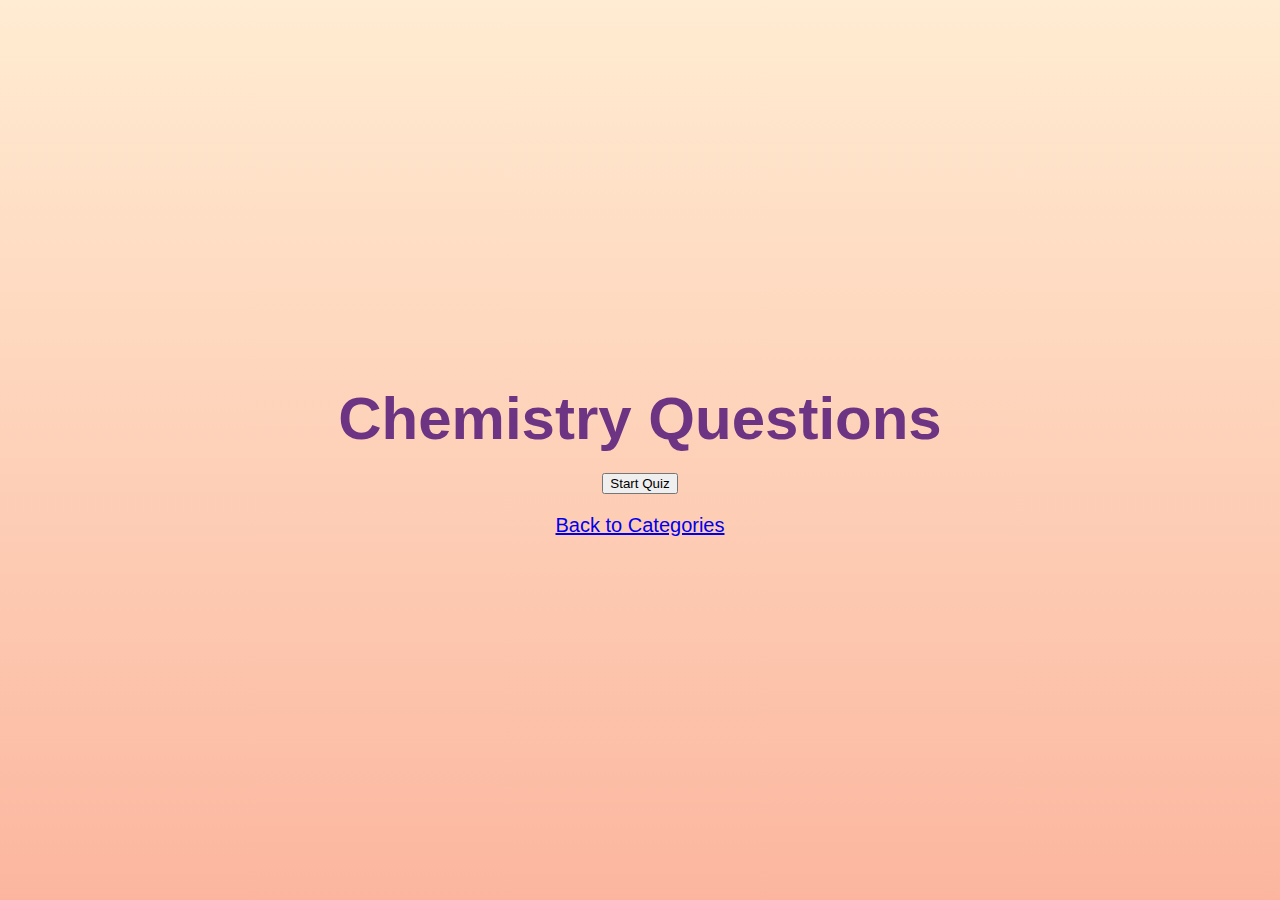
<file: chemistry.html>
<!DOCTYPE html>
<html lang="en">
<head>
    <meta charset="UTF-8">
    <meta name="viewport" content="width=device-width, initial-scale=1.0">
    <title>Chemistry Quiz</title>
    <link rel="stylesheet" href="style2.css">
    <script defer src="chemistry.js"></script>
</head>
<body>
    <h1>Chemistry Questions</h1>
    
    

    <div id="quiz-container" style="display: none;">
        <div id="quiz-question"></div>
        <div id="quiz-options"></div>
        <button id="next-question-btn">Next Question</button>
    </div>

    <button id="start-chemistry">Start Quiz</button>
    <p><a href="start-quiz.html">Back to Categories</a></p>
</body>
</html>
</file>
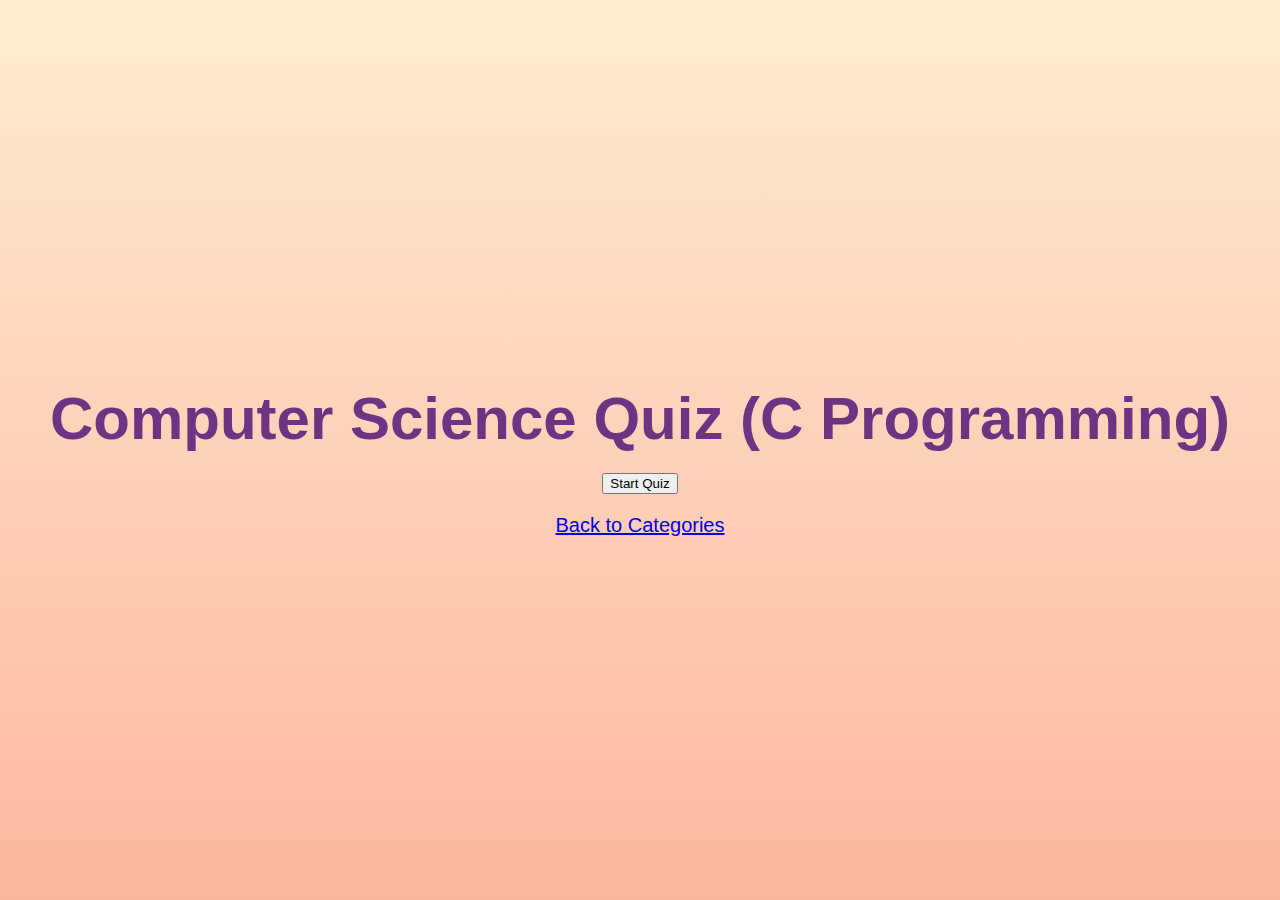
<file: computer.html>
<!DOCTYPE html>
<html lang="en">
<head>
    <meta charset="UTF-8">
    <meta name="viewport" content="width=device-width, initial-scale=1.0">
    <title>Computer Science Quiz</title>
    <link rel="stylesheet" href="style2.css">
    <script defer src="cs.js"></script>
</head>
<body>
    <h1>Computer Science Quiz (C Programming)</h1>

   
    <div id="quiz-container" style="display: none;">
        <div id="quiz-question"></div>
        <div id="quiz-options"></div>
        <button id="next-question-btn">Next Question</button>
    </div>

    <button id="start-cs">Start Quiz</button>
    <p><a href="start-quiz.html">Back to Categories</a></p>

</body>
</html>
</file>
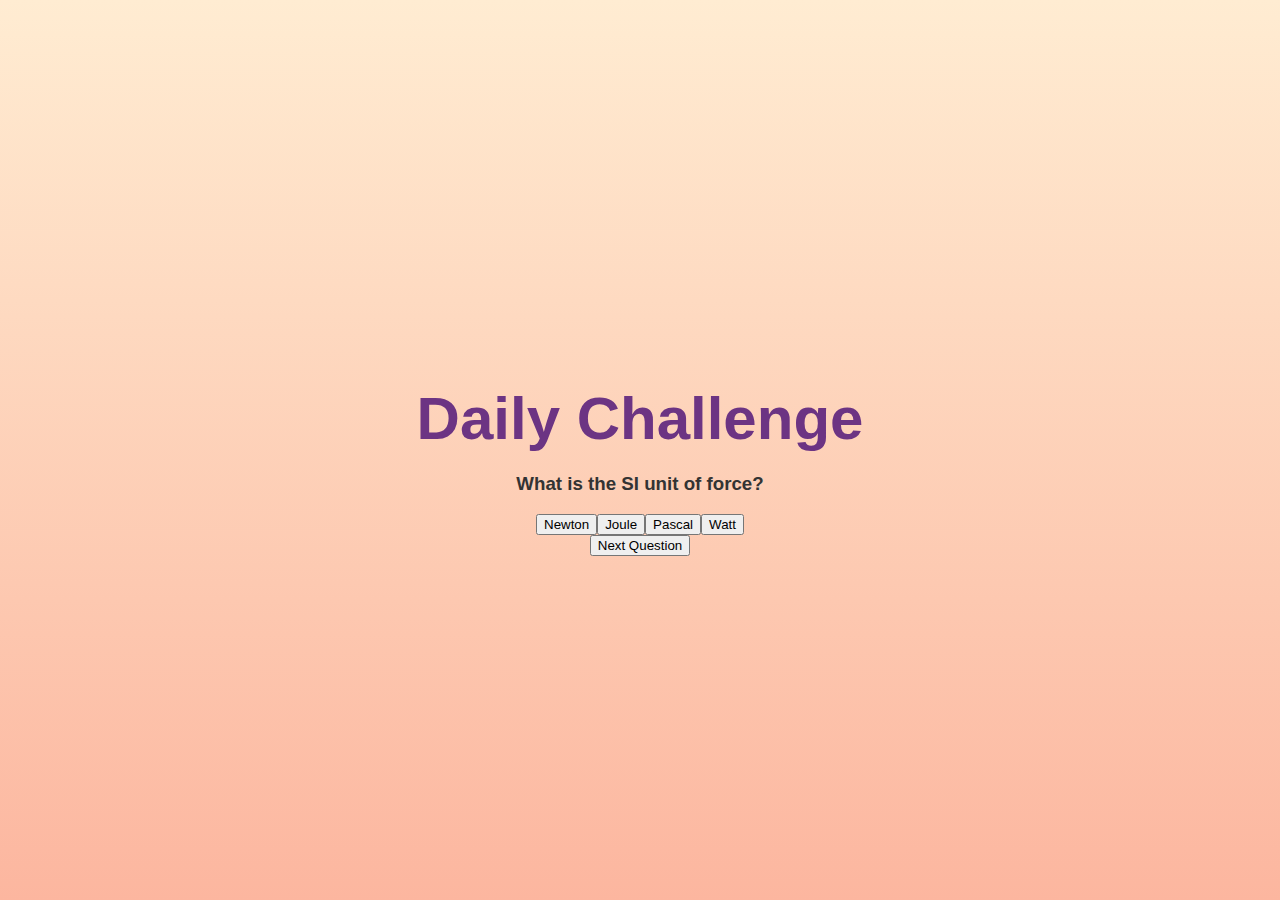
<file: daily-challenge.html>
<!DOCTYPE html>
<html lang="en">
<head>
    <meta charset="UTF-8">
    <meta name="viewport" content="width=device-width, initial-scale=1.0">
    <title>Daily Challenge</title>
    <link rel="stylesheet" href="style2.css">
</head>
<body>
    <div class="container">
        <h1 class="header">Daily Challenge</h1>

        <!-- Daily Question -->
        <div class="question-container">
            <h3 id="question-text">Loading Question...</h3>
            <div class="options" id="options-container"></div>
        </div>

        <!-- Answer Result -->
        <div id="result-message" class="result-message"></div>

        <!-- Achievement Section -->
        <div id="achievement-container" class="achievement-container" style="display: none;"></div>

        <!-- Next Question Button -->
        <button id="next-question-btn" class="next-btn" onclick="nextQuestion()">Next Question</button>
    </div>

    <script src="daily-challenge.js"></script>
</body>
</html>
</file>
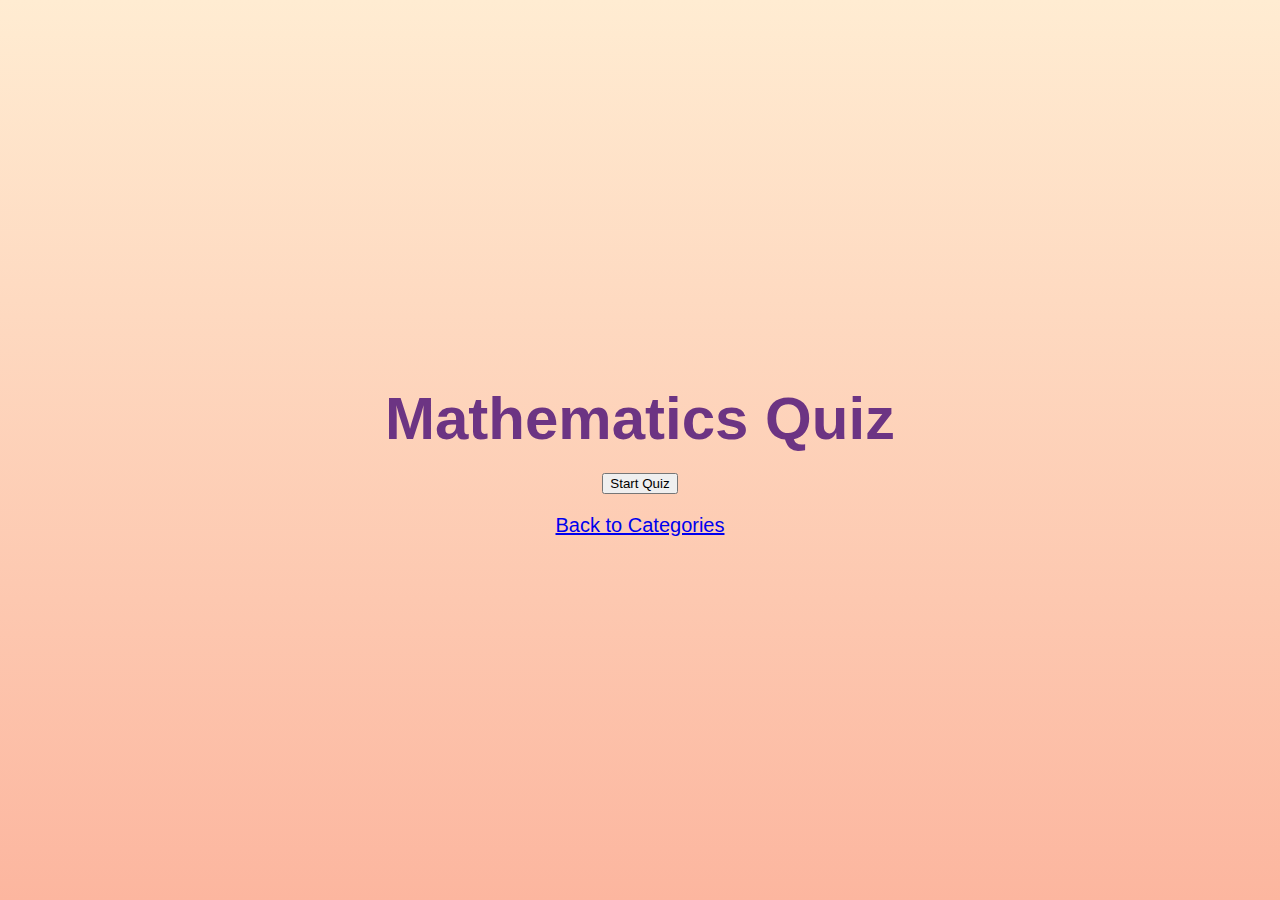
<file: mathematics.html>
<!DOCTYPE html>
<html lang="en">
<head>
    <meta charset="UTF-8">
    <meta name="viewport" content="width=device-width, initial-scale=1.0">
    <title>Mathematics Quiz</title>
    <link rel="stylesheet" href="style2.css">
    <script defer src="maths.js"></script>
</head>
<body>
    <h1>Mathematics Quiz</h1>

   

    <div id="quiz-container" style="display: none;">
        <div id="quiz-question"></div>
        <div id="quiz-options"></div>
        <button id="next-question-btn">Next Question</button>
    </div>

    <button id="start-maths">Start Quiz</button>
    <p><a href="start-quiz.html">Back to Categories</a></p>
</body>
</html>
</file>
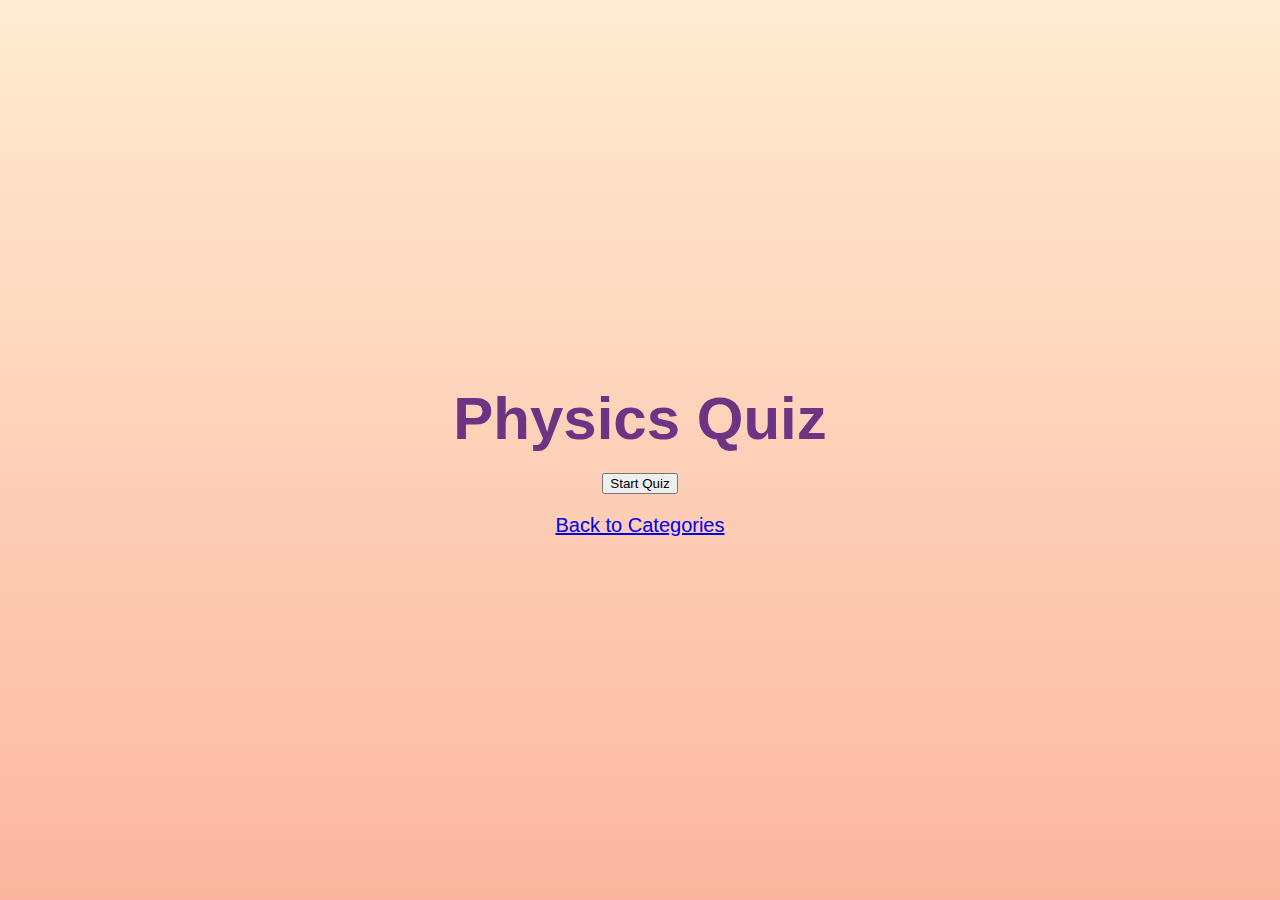
<file: physics.html>
<!DOCTYPE html>
<html lang="en">
<head>
    <meta charset="UTF-8">
    <meta name="viewport" content="width=device-width, initial-scale=1.0">
    <title>Physics Quiz</title>
    <link rel="stylesheet" href="style2.css">
    <script defer src="physics.js"></script>
</head>
<body>
    <h1>Physics Quiz </h1>



    <div id="quiz-container" style="display: none;">
        <div id="quiz-question"></div>
        <div id="quiz-options"></div>
        <button id="next-question-btn">Next Question</button>
    </div>

    <button id="start-physics">Start Quiz</button>
    <p><a href="start-quiz.html">Back to Categories</a></p>
</body>
</html>
</file>
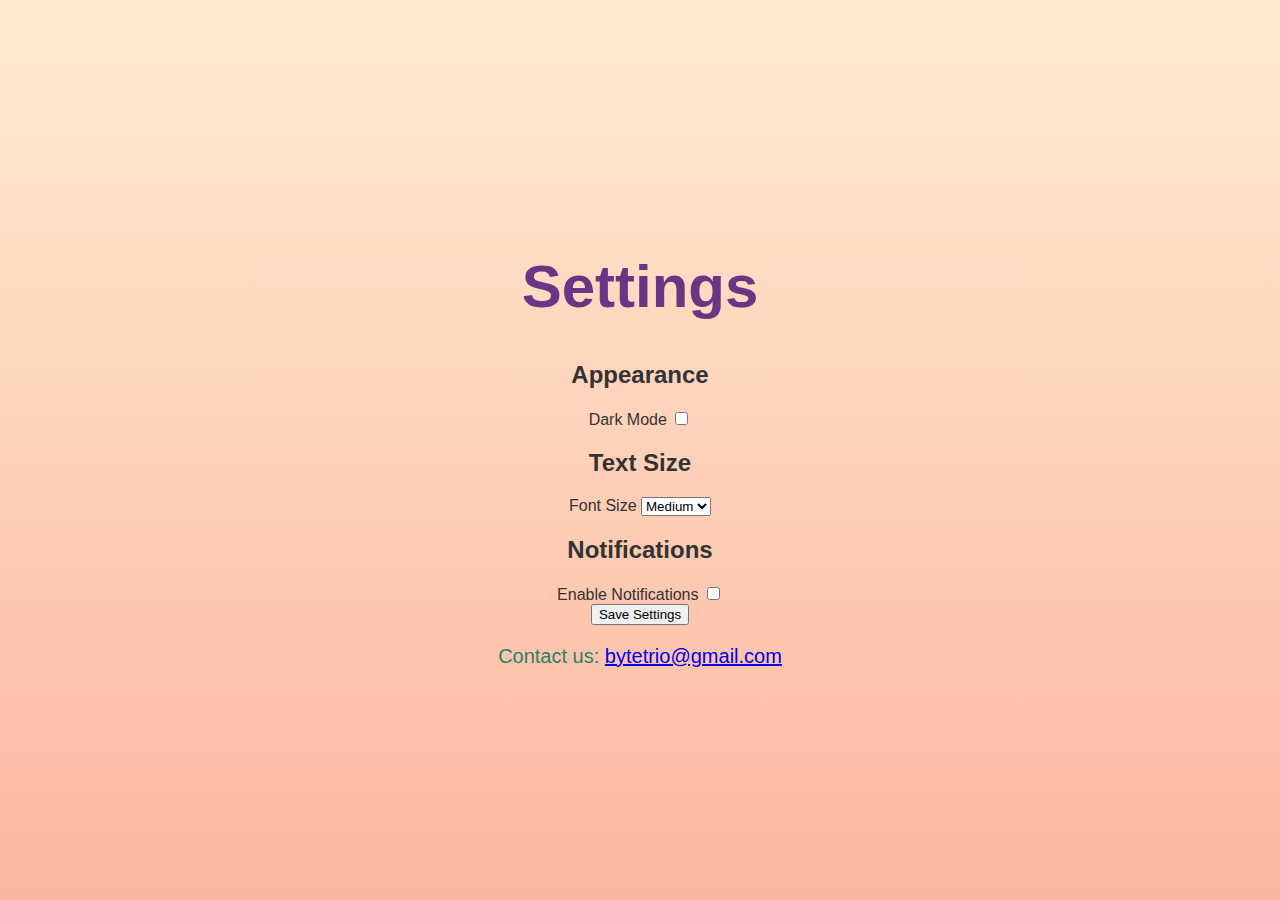
<file: settings.html>
<!DOCTYPE html>
<html lang="en">
<head>
    <meta charset="UTF-8">
    <meta name="viewport" content="width=device-width, initial-scale=1.0">
    <title>Settings</title>
    <link rel="stylesheet" href="style2.css">
</head>
<body>
    <header>
        <h1>Settings</h1>
    </header>
    <main>
        <section>
            <h2>Appearance</h2>
            <div class="setting-item">
                <label for="dark-mode-toggle">Dark Mode</label>
                <input type="checkbox" id="dark-mode-toggle">
            </div>
        </section>
        <section>
            <h2>Text Size</h2>
            <div class="setting-item">
                <label for="font-size">Font Size</label>
                <select id="font-size">
                    <option value="small">Small</option>
                    <option value="medium" selected>Medium</option>
                    <option value="large">Large</option>
                </select>
            </div>
        </section>
        <section>
            <h2>Notifications</h2>
            <div class="setting-item">
                <label for="notifications-toggle">Enable Notifications</label>
                <input type="checkbox" id="notifications-toggle" checked>
            </div>
        </section>
    </main>
    <footer>
        <button id="save-settings">Save Settings</button>
        <p>Contact us: <a href="mailto:bytetrio@gmail.com">bytetrio@gmail.com</a></p>
    </footer>
    <script src="scripts.js"></script>
</body>
</html>
</file>
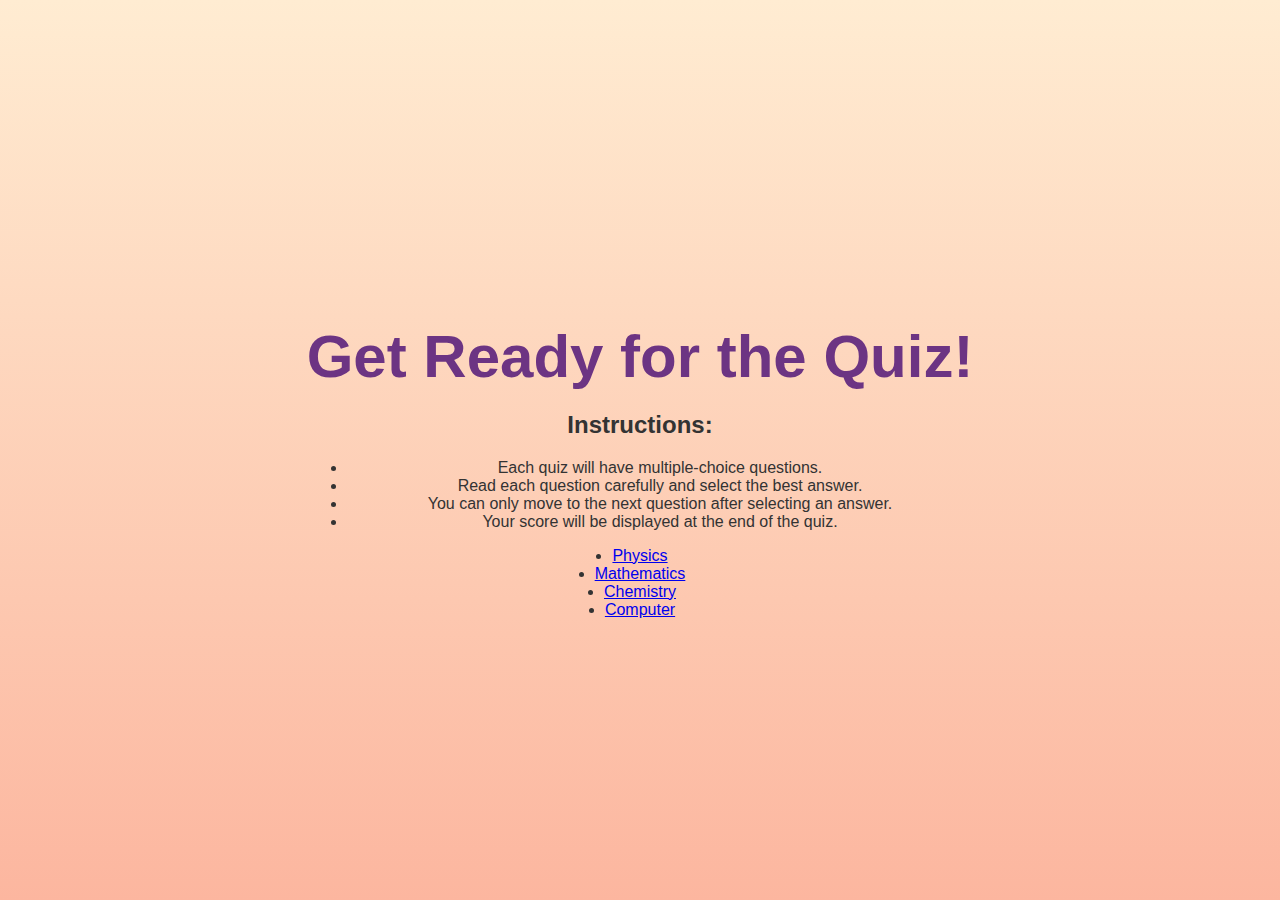
<file: start-quiz.html>
<!DOCTYPE html>
<html lang="en">
<head>
    <meta charset="UTF-8">
    <meta name="viewport" content="width=device-width, initial-scale=1.0">
    <title>Start Quiz</title>
    <link rel="stylesheet" href="style2.css">
   
</head>
<body>
    <div class="container">
        <h1>Get Ready for the Quiz!</h1>

        <!-- Instructions Section -->
        <div class="instructions">
            <h2>Instructions:</h2>
            
            <ul>
                <li>Each quiz will have multiple-choice questions.</li>
                <li>Read each question carefully and select the best answer.</li>
                <li>You can only move to the next question after selecting an answer.</li>
                <li>Your score will be displayed at the end of the quiz.</li>
            </ul>
        </div>

        <!-- Selected Category Display -->
        
        </div>
        <li><a href="physics.html">Physics</a></li>
        <li><a href="mathematics.html">Mathematics</a></li>
        <li><a href="chemistry.html">Chemistry</a></li>
        <li><a href="computer.html ">Computer</a></li>

        

    <!-- Placeholder for the Quiz Section -->
    <div id="quiz-container" class="quiz-container" style="display: none;">
        <h2 id="quiz-question">Question will appear here</h2>
        <div id="quiz-options">
            <!-- Options will be dynamically populated -->
        </div>
        <button id="next-question-btn" style="display: none;">Next Question</button>
    </div>
</body>
</html>
</file>
<file: style2.css>
/* General Styles */
body {
    font-family: 'Segoe UI', sans-serif;
    margin: 0;
    padding: 0;
    background: linear-gradient(to bottom, #ffecd2, #fcb69f);
    color: #333;
    display: flex;
    flex-direction: column;
    align-items: center;
    justify-content: center;
    height: 100vh;
    text-align: center;
}

h1 {
    font-size: 60px;
    color: #6c3483;
    margin-bottom: 20px;
}

p {
    font-size: 20px;
    color: #2b8068;
    margin-bottom: 20px;
}

/* Start Quiz Button */
.start-quiz {
    font-family: 'Courier New', monospace, sans-serif; /* Ensure fallback font */
    display: inline-block;
    padding: 30px 100px; /* Increased padding for larger button */
    font-size: 48px; /* Increased font size */
    color: #fff;
    background: linear-gradient(to right, #ff6a00, #ee0979);
    text-decoration: none;
    border-radius: 25px;
    transition: transform 0.3s, box-shadow 0.3s;
    box-shadow: 0 10px 25px rgba(0, 0, 0, 0.3);
}

.start-quiz:hover {
    transform: scale(1.1);
    box-shadow: 0 12px 30px rgba(0, 0, 0, 0.4);
}

.start-quiz:active {
    transform: scale(1);
    box-shadow: 0 6px 15px rgba(0, 0, 0, 0.3);
}
</file>
